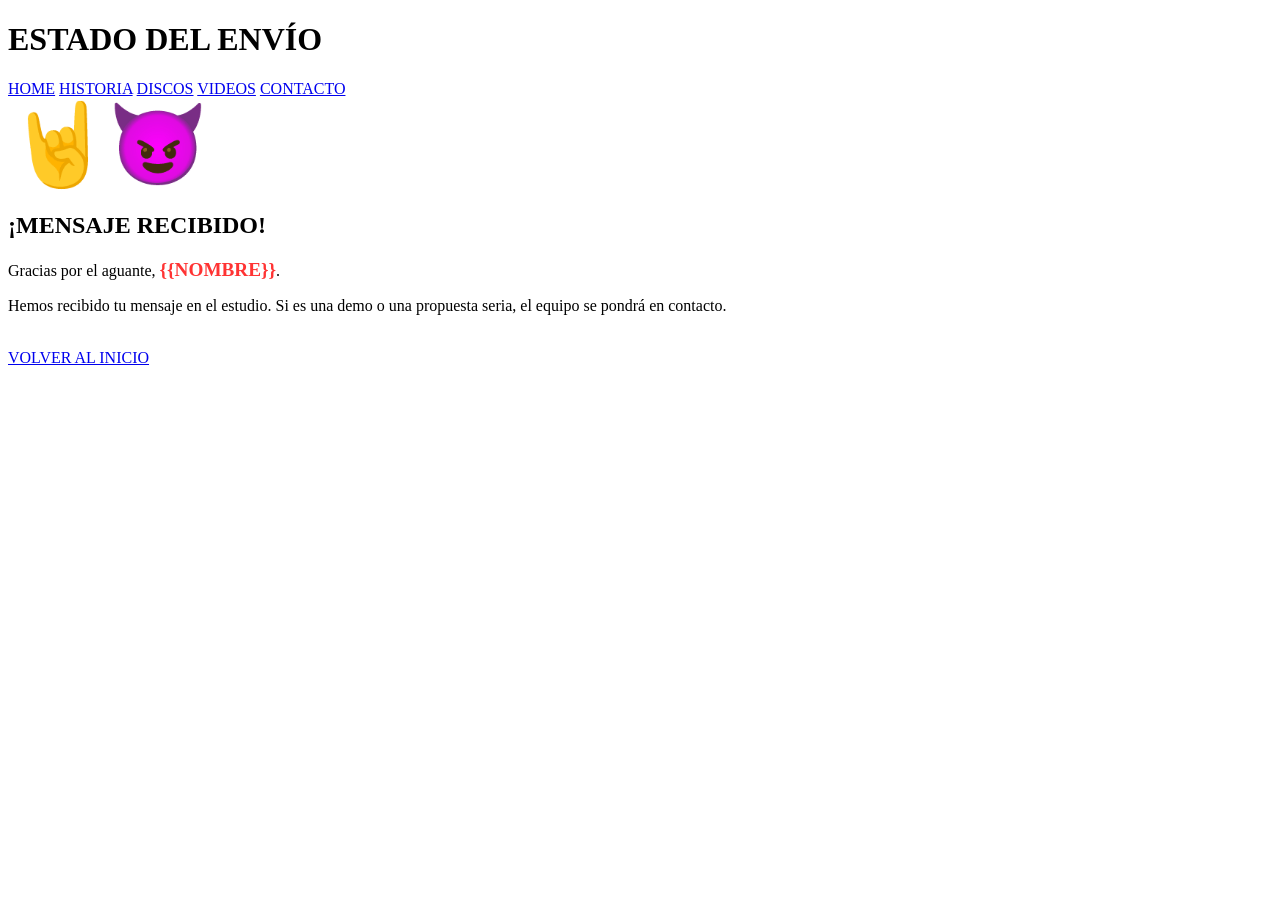
<file: views/mensaje_enviado.html>
<!DOCTYPE html>
<html lang="es">

<head>
    <meta charset="UTF-8">
    <title>Mensaje Enviado | Duki FanClub</title>
    <link rel="stylesheet" href="/public/css/style.css">
</head>

<body>

    <header>
        <h1>ESTADO DEL ENVÍO</h1>
    </header>

    <nav>
        <a href="/">HOME</a>
        <a href="/historia">HISTORIA</a>
        <a href="/discos">DISCOS</a>
        <a href="/videos">VIDEOS</a>
        <a href="/contacto">CONTACTO</a>
    </nav>

    <div class="container">
        <div class="success-box">
            <div style="font-size: 80px; margin-bottom: 20px;">🤘😈</div>

            <h2>¡MENSAJE RECIBIDO!</h2>

            <p>Gracias por el aguante, <strong style="color: #ff3333; font-size: 1.2em;">{{NOMBRE}}</strong>.</p>

            <p>Hemos recibido tu mensaje en el estudio. Si es una demo o una propuesta seria, el equipo se pondrá en
                contacto.</p>

            <br>
            <a href="/" class="btn">VOLVER AL INICIO</a>
        </div>
    </div>

</body>

</html>
</file>
<file: public/css/style.css>
/* --- EFECTOS ESPECIALES MODO DIABLO --- */

.red-glow {
    box-shadow: 0 0 15px rgba(255, 51, 51, 0.4);
    transition: box-shadow 0.3s ease;
}

.red-glow:hover {
    box-shadow: 0 0 25px rgba(255, 51, 51, 0.7);
}

.text-glow {
    text-shadow: 0 0 10px rgba(255, 51, 51, 0.5);
}

.grain-overlay {
    /* Si tienes una imagen de ruido/grano, ponla aquí, si no, un color semi-transparente */
    background-color: rgba(0, 0, 0, 0.1);
    pointer-events: none;
}

/* Ajustes para scroll suave */
html {
    scroll-behavior: smooth;
}

/* --- ESTILOS DE HISTORIA (TIMELINE) --- */

.timeline-line {
    background: linear-gradient(180deg, #ff3333 0%, #6b0000 100%);
    box-shadow: 0 0 15px #ff3333;
}

.glow-red {
    box-shadow: 0 0 20px rgba(255, 51, 51, 0.4);
    transition: transform 0.3s ease, box-shadow 0.3s ease;
}

.glow-red:hover {
    box-shadow: 0 0 30px rgba(255, 51, 51, 0.6);
    transform: scale(1.02);
}

.text-glow-red {
    text-shadow: 0 0 15px rgba(255, 51, 51, 0.8);
}


/* --- ESTILOS DISCOGRAFÍA --- */

.album-card {
    transition: all 0.3s ease;
}

.album-card:hover {
    transform: translateY(-5px);
    box-shadow: 0 0 20px rgba(255, 51, 51, 0.4);
    border-color: #ff3333;
}

/* Scrollbar personalizada para la lista de canciones */
.custom-scrollbar::-webkit-scrollbar {
    width: 6px;
}

.custom-scrollbar::-webkit-scrollbar-track {
    background: rgba(255, 255, 255, 0.05);
}

.custom-scrollbar::-webkit-scrollbar-thumb {
    background: #ff3333;
    border-radius: 10px;
}

.custom-scrollbar::-webkit-scrollbar-thumb:hover {
    background: #cc0000;
}



/* --- ESTILOS CONTACTO --- */
.glow-button {
    box-shadow: 0 0 15px rgba(255, 51, 51, 0.4), 0 0 30px rgba(255, 51, 51, 0.2);
    transition: all 0.3s ease;
}

.glow-button:hover {
    box-shadow: 0 0 25px rgba(255, 51, 51, 0.7), 0 0 50px rgba(255, 51, 51, 0.4);
    transform: scale(1.02);
}

.input-glow:focus {
    box-shadow: 0 0 10px rgba(255, 51, 51, 0.2);
    border-color: #ff3333;
    outline: none;
}
</file>
